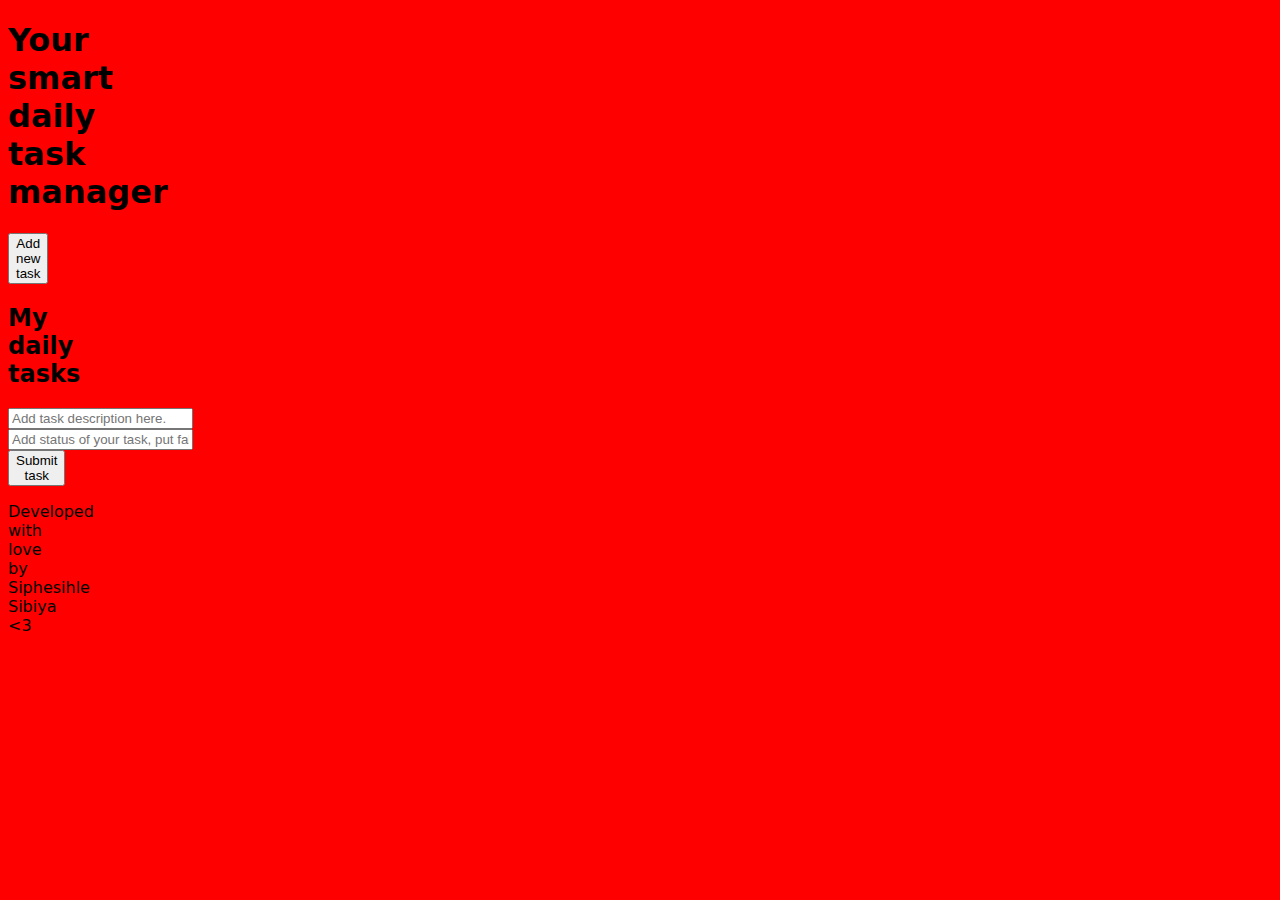
<file: target/classes/public/index.html>
<!DOCTYPE html>
<html lang="en">
<head>
    <meta charset="UTF-8">
    <title>Task manager</title>
    <link rel="stylesheet" href="styles.css">
</head>
<body>
    <h1>Your smart daily task manager</h1>

    <button id="newTask">Add new task</button>

    <table>
        <thead>
        <h2>My daily tasks</h2>
        </thead>
        <tbody>
        <form>
            <input id="description" placeholder="Add task description here.">
            <input id="status" placeholder="Add status of your task, put false if it has not been done and true otherwise.">
            <button id="submit">Submit task</button>
        </form>
        </tbody>
        <tfoot>
        </tfoot>
    </table>


    <p>Developed with love by Siphesihle Sibiya <3</p>
<script src="script.js"></script>
</body>
</html>
</file>
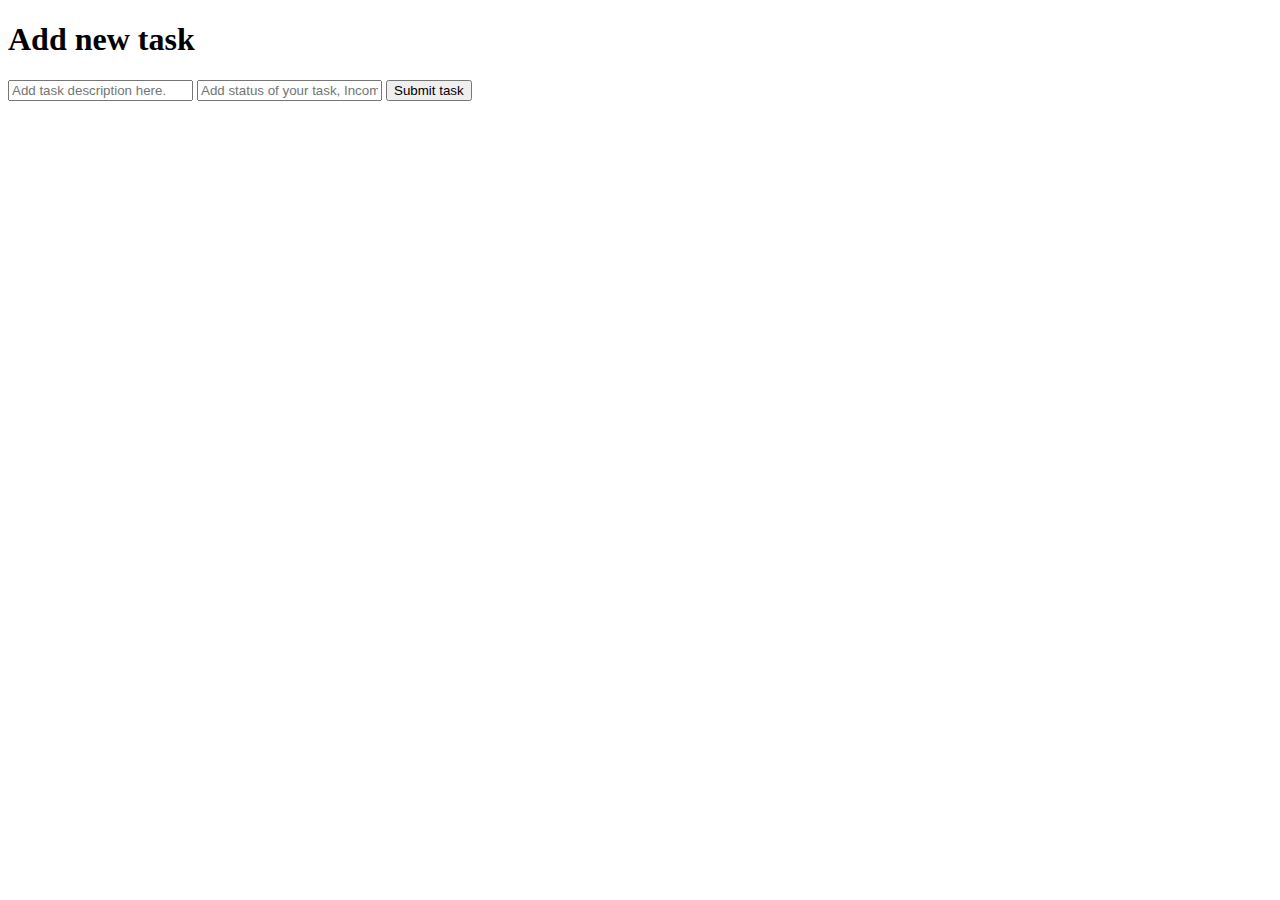
<file: src/main/resources/public/newTask.html>
<!DOCTYPE html>
<html lang="en">
<head>
    <meta charset="UTF-8">
    <meta name="viewport" content="width=device-width, initial-scale=1.0">
    <title>New Task</title>
</head>
<body>
    <h1>Add new task</h1>
    <form>
        <input id="description" placeholder="Add task description here.">
        <input id="status" placeholder="Add status of your task, Incomplete status = false.">
        <button id="submit">Submit task</button>
    </form>
</body>
</html>
</file>
<file: target/classes/public/styles.css>
background-color: purple;
h1{
font-size - 20px;
}

body{
background-color: red;
width: 10px;
font-family: Sans;

}

title{
font-size: 30px;
color: Emerald;
font-weight: 10px;
}


form{
border-radius: red;

}

div{
color: Navy-blue;
background-color: brown;
padding: 10px 12px;
}
</file>
